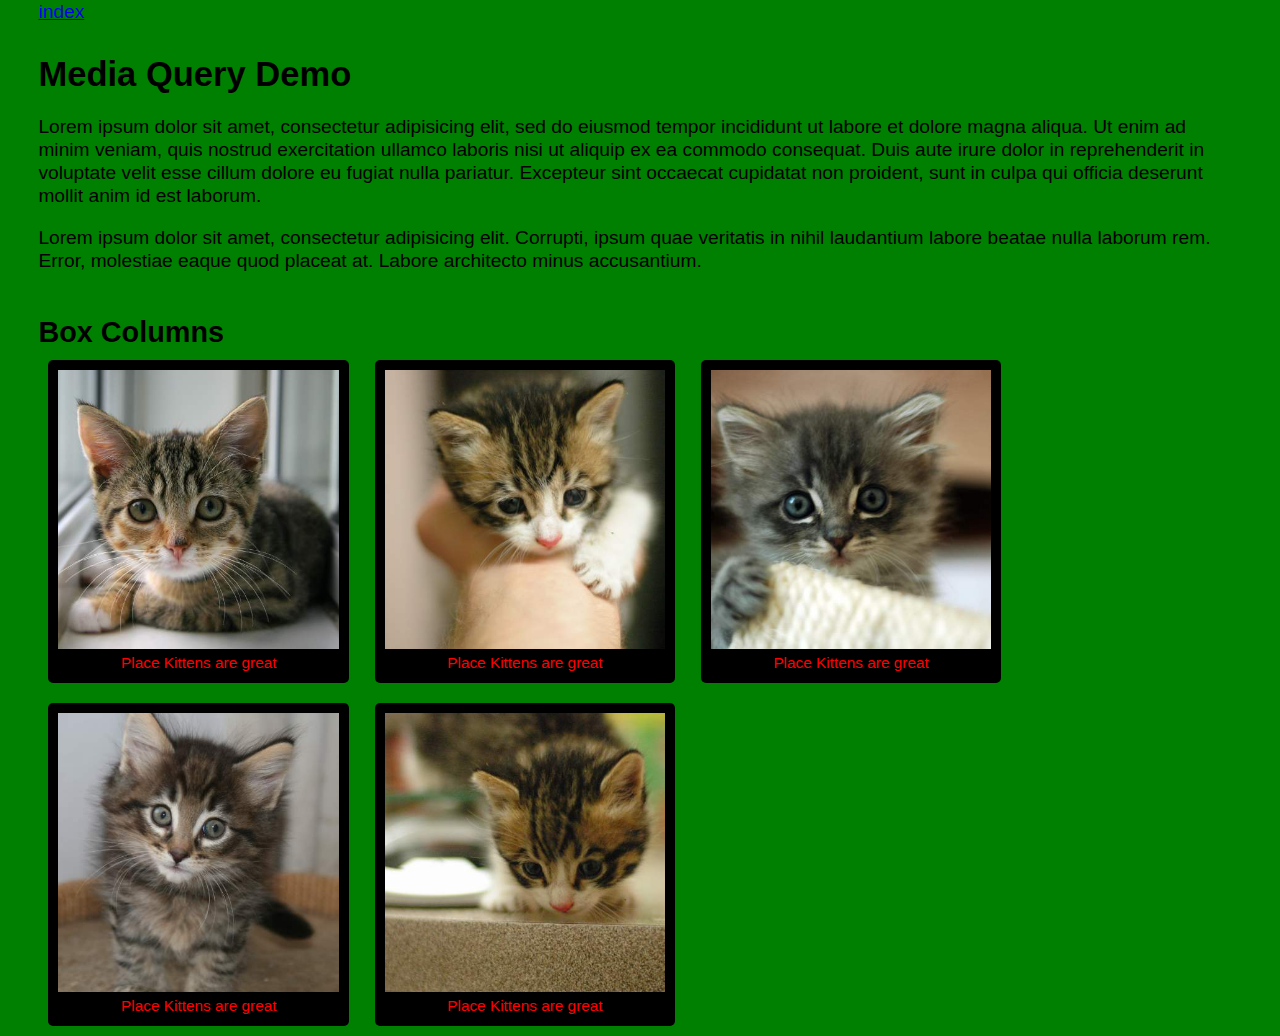
<file: opdracht 1.html>
<!DOCTYPE html>
<html lang="nl">
<head>
    <meta charset="UTF-8">
    <meta name="viewport" content="width=device-width, initial-scale=1">
    <link rel="stylesheet" href="styles/opdracht%201.css">
    <title>opdracht 1</title>
</head>
<body>
<nav><a href="index.html">index</a></nav>
<h1>Media Query Demo</h1>
<p>Lorem ipsum dolor sit amet, consectetur adipisicing elit, sed do eiusmod tempor incididunt ut labore
    et dolore magna aliqua. Ut enim ad minim veniam, quis nostrud exercitation ullamco laboris nisi ut aliquip
    ex ea commodo consequat. Duis aute irure dolor in reprehenderit in voluptate velit esse cillum dolore
    eu fugiat nulla pariatur. Excepteur sint occaecat cupidatat non proident, sunt in culpa qui officia deserunt
    mollit anim id est laborum.</p>
<p>Lorem ipsum dolor sit amet, consectetur adipisicing elit. Corrupti, ipsum quae veritatis in nihil
    laudantium labore beatae nulla laborum rem. Error, molestiae eaque quod placeat at.
    Labore architecto minus accusantium.</p>
<h2>Box Columns</h2>
<figure>
    <img src="images/cat.jpg" alt="Placeholder kitteh">
    <figcaption>Place Kittens are great</figcaption>
</figure>
<figure>
    <img src="images/cat1.jpg" alt="Placeholder kitteh">
    <figcaption>Place Kittens are great</figcaption>
</figure>
<figure>
    <img src="images/cat2.jpg" alt="Placeholder kitteh">
    <figcaption>Place Kittens are great</figcaption>
</figure>
<figure>
    <img src="images/cat3.jpg" alt="Placeholder kitteh">
    <figcaption>Place Kittens are great</figcaption>
</figure>
<figure>
    <img src="images/cat4.jpg" alt="Placeholder kitteh">
    <figcaption>Place Kittens are great</figcaption>
</figure>

</body>
</html>
</file>
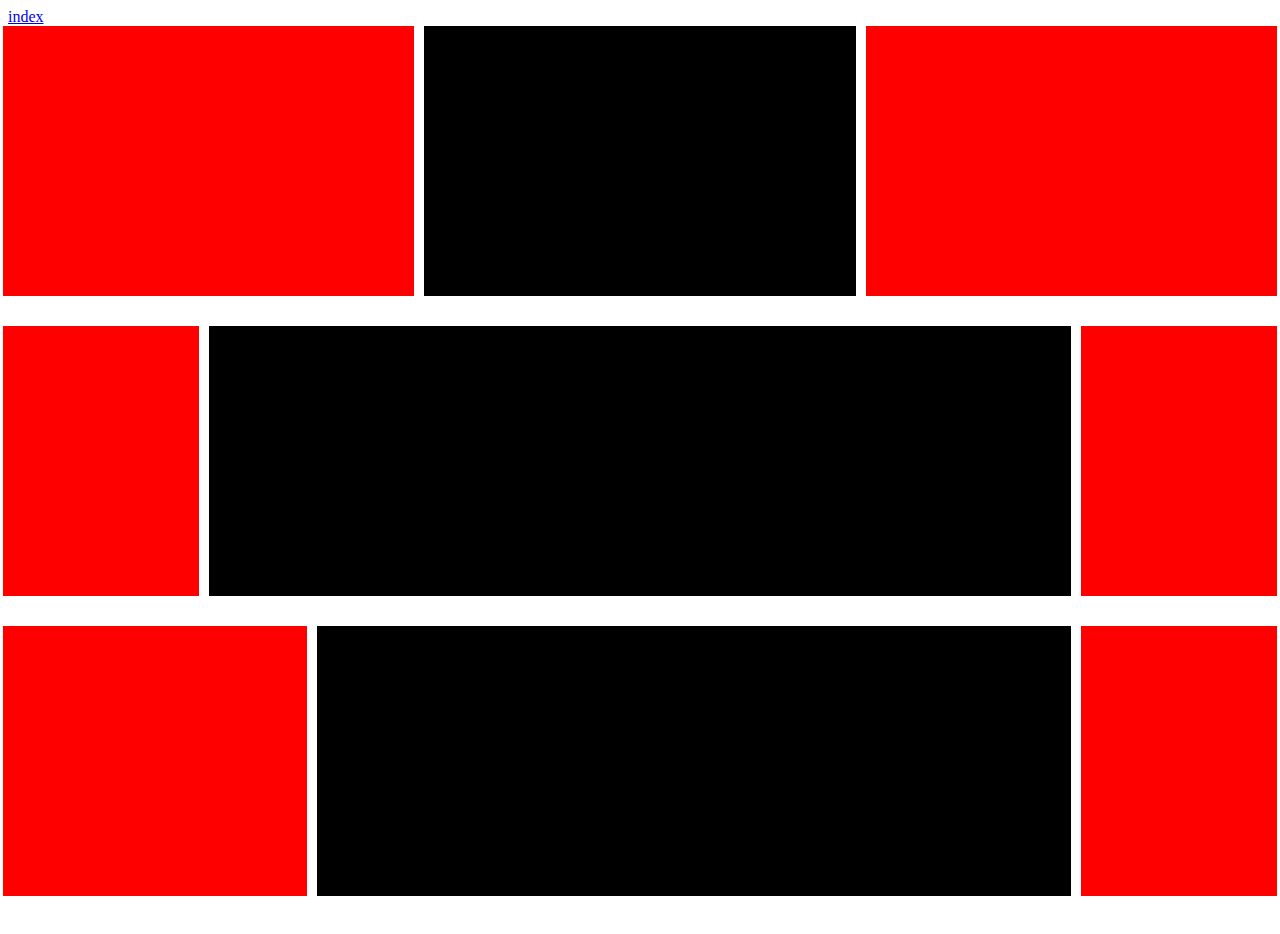
<file: opdracht 2.html>
<!DOCTYPE html>
<html lang="nl">
<head>
    <meta charset="UTF-8">
    <meta name="viewport" content="width=device-width, initial-scale=1">
    <link rel="stylesheet" href="styles/opdracht%202.css">
    <link rel="stylesheet" href="styles/grid.css">
    <title>opdracht 2</title>
</head>
<body>
<nav><a href="index.html">index</a></nav>
<div class="row">
    <div class="light col-4"></div>
    <div class="dark col-4"></div>
    <div class="light col-4"></div>
</div>
<div class="row">
    <div class="light col-2"></div>
    <div class="dark col-8"></div>
    <div class="light col-2"></div>
</div>
<div class="row">
    <div class="light col-3"></div>
    <div class="dark col-7"></div>
    <div class="light col-2"></div>
</div>

</body>
</html>
</file>
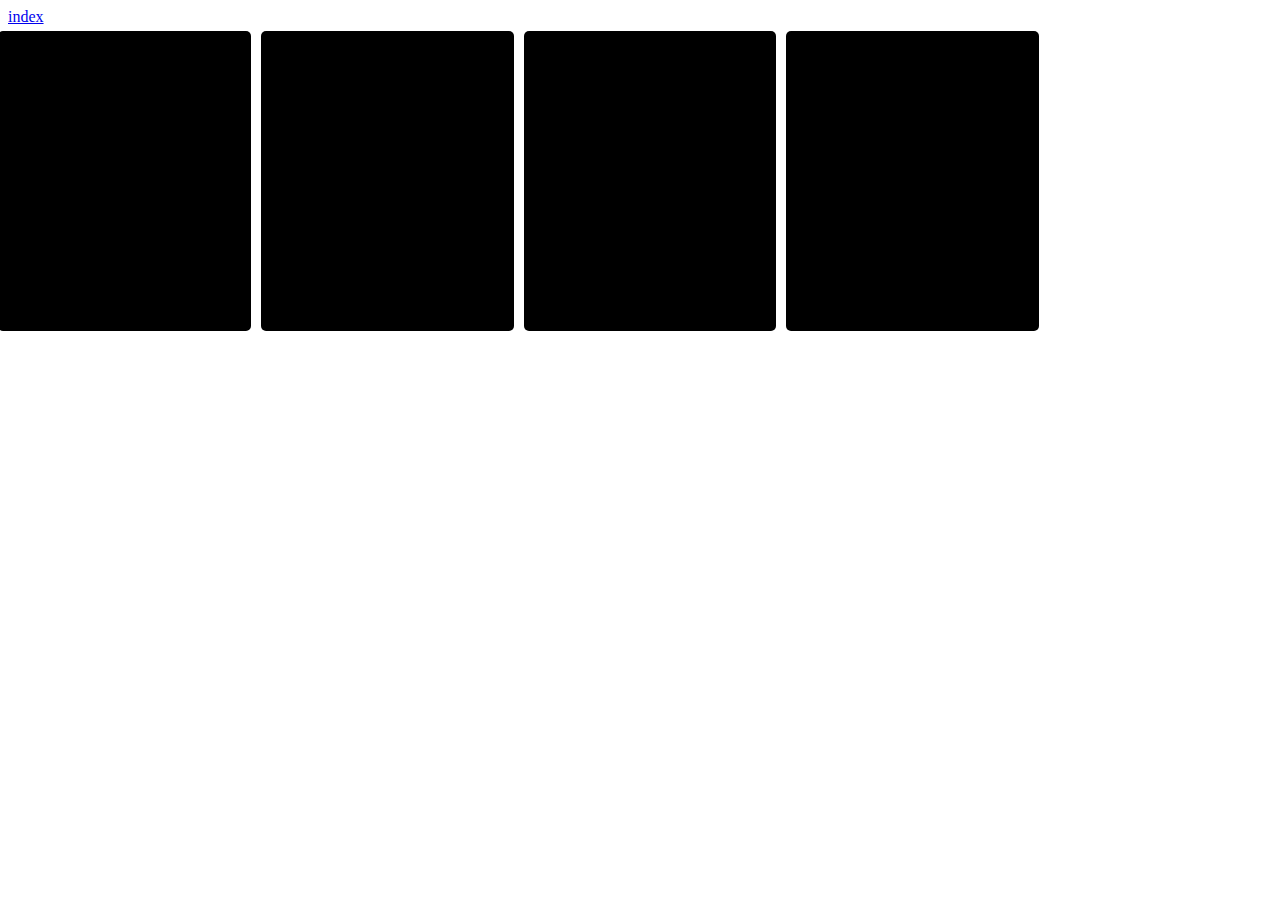
<file: opdracht 3.html>
<!DOCTYPE html>
<html lang="nl">
<head>
    <meta charset="UTF-8">
    <meta name="viewport" content="width=device-width, initial-scale=1">
    <link rel="stylesheet" href="styles/opdracht%203.css">
    <link rel="stylesheet" href="styles/grid.css">
    <title>opdracht 3</title>
</head>
<body>
<nav><a href="index.html">index</a></nav>
<div class="row">
    <figure>
        <div class="light col-3"></div>
    </figure>
    <figure>
        <div class="dark col-3"></div>
    </figure>
    <figure>
        <div class="light col-3"></div>
    </figure>
    <figure>
        <div class="dark col-3"></div>
    </figure>
</div>

</body>
</html>
</file>
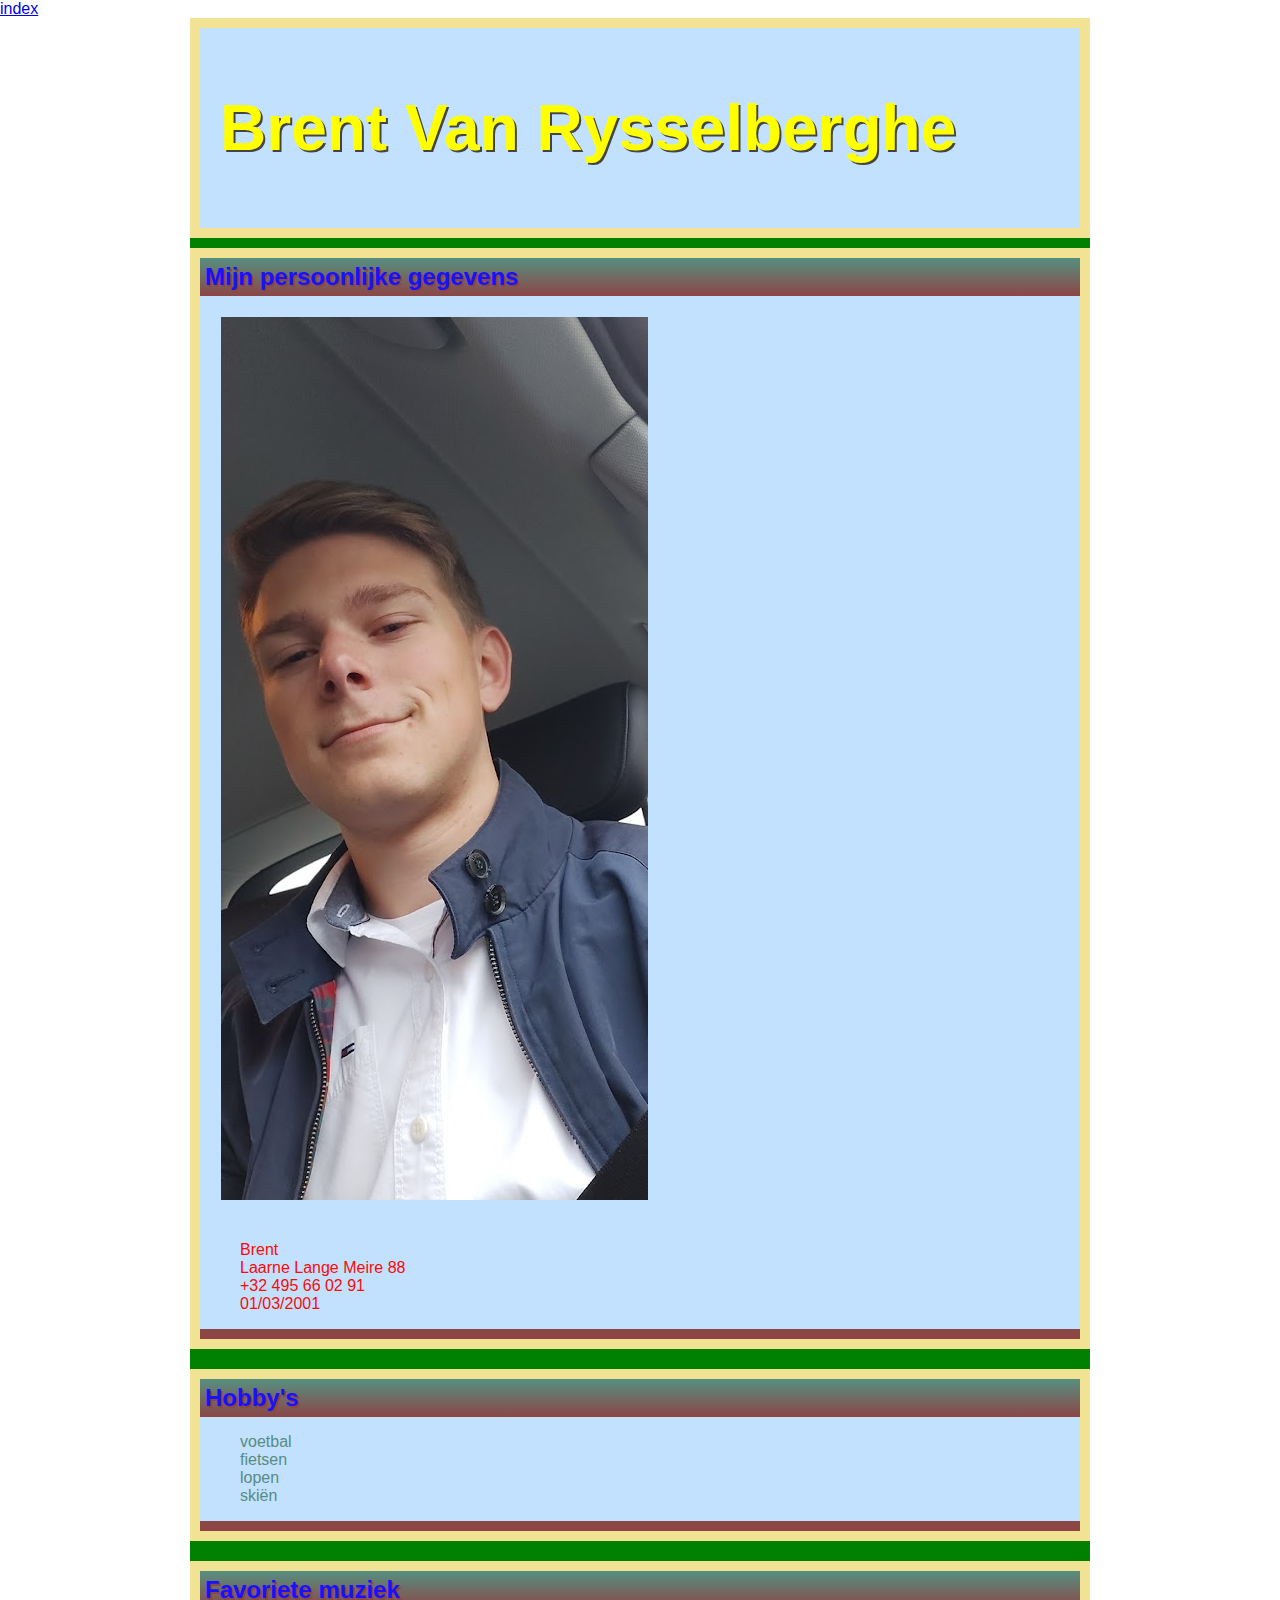
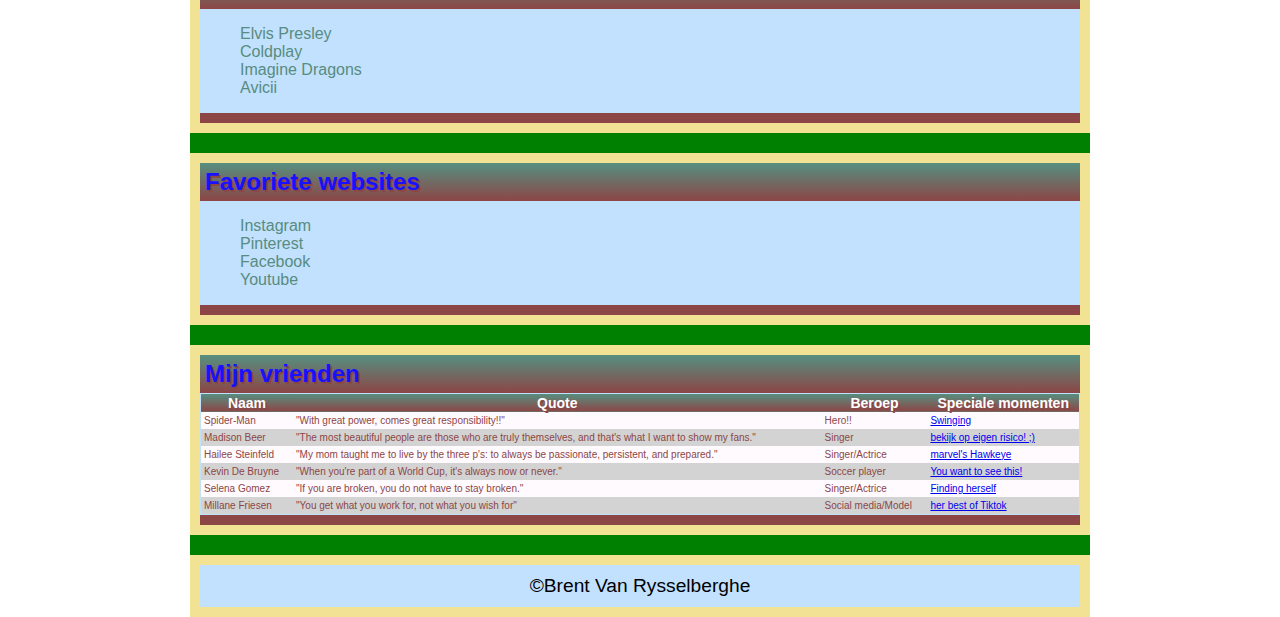
<file: opdracht homepage.html>
<!DOCTYPE html>
<html lang="nl">
<head>
    <meta charset="UTF-8">
    <meta name="viewport" content="width=device-width, initial-scale=1">
    <link rel="stylesheet" href="styles/opdracht%20homepage.css">
    <title>opdracht homepage</title>
</head>
<body>
<nav><a href="index.html">index</a></nav>
<section>
    <header>
        <h1>Brent Van Rysselberghe</h1>
    </header>
    <article>
        <header><h2>Mijn persoonlijke gegevens</h2></header>
        <figure>
            <img src="images/opdracht%20persoonlijke%20homepage.png" alt="Me"/>
        </figure>
        <ul>
            <li>Brent</li>
            <li>Laarne Lange Meire 88</li>
            <li>+32 495 66 02 91</li>
            <li>01/03/2001</li>
        </ul>
        <footer><hr/></footer>
    </article>
    <article>
        <header><h2>Hobby's</h2></header>
        <ul>
            <li><a href="https://www.kvvlaarnekalken.be/" target="_blank">voetbal</a></li>
            <li><a href="https://www.youtube.com/watch?v=9vMk3s72bL4" target="_blank">fietsen</a></li>
            <li><a href="https://www.youtube.com/watch?v=bcWx0lAH_QM" target="_blank">lopen</a></li>
            <li><a href="https://www.youtube.com/watch?v=fbqHK8i-HdA&t=99s" target="_blank">skiën</a></li>
        </ul>
        <footer><hr/></footer>
    </article>
    <article>
        <header><h2>Favoriete muziek</h2></header>
        <ul>
            <li><a href="https://www.youtube.com/watch?v=qE1wmywZ-1E" target="_blank">Elvis Presley</a></li>
            <li><a href="https://www.youtube.com/watch?v=HswZbrRV2vE" target="_blank">Coldplay</a></li>
            <li><a href="https://www.youtube.com/watch?v=mo0U7B0Y-sM" target="_blank">Imagine Dragons</a></li>
            <li><a href="https://www.youtube.com/watch?v=VrpT5N0rmqM" target="_blank">Avicii</a></li>
        </ul>
        <footer><hr/></footer>
    </article>
    <article>
        <header><h2>Favoriete websites</h2></header>
        <ul>
            <li><a href="http://www.instagram.be" target="_blank">Instagram</a></li>
            <li><a href="http://www.pinterest.com" target="_blank">Pinterest</a></li>
            <li><a href="http://www.facebook.com" target="_blank">Facebook</a></li>
            <li><a href="http://www.youtube.com" target="_blank">Youtube</a></li>
        </ul>
        <footer><hr/></footer>
    </article>
    <article>
        <header><h2>Mijn vrienden</h2></header>
        <table>
            <thead>
            <tr>
                <th>Naam</th>
                <th>Quote</th>
                <th>Beroep</th>
                <th>Speciale momenten</th>

            </tr>
            </thead>
            <tbody>
            <tr>
                <td>Spider-Man</td>
                <td>"With great power, comes great responsibility!!"</td>
                <td>Hero!!</td>
                <td><a href="https://www.youtube.com/watch?v=V0dtdik05r4">Swinging</a></td>
            </tr>
            <tr>
                <td>Madison Beer</td>
                <td>"The most beautiful people are those who are truly themselves, and that's what I want to show my fans."</td>
                <td>Singer</td>
                <td><a href="https://www.youtube.com/watch?v=_zWQW0q8ei0">bekijk op eigen risico! ;)</a></td>
            </tr>
            <tr>
                <td>Hailee Steinfeld</td>
                <td>"My mom taught me to live by the three p's: to always be passionate, persistent, and prepared."</td>
                <td>Singer/Actrice</td>
                <td><a href="https://www.youtube.com/watch?v=eeoEv03xWlE">marvel's Hawkeye</a></td>
            </tr>
            <tr>
                <td>Kevin De Bruyne</td>
                <td>"When you're part of a World Cup, it's always now or never."</td>
                <td>Soccer player</td>
                <td><a href="https://www.youtube.com/watch?v=PWXTj9HQ6ok">You want to see this!</a></td>
            </tr>
            <tr>
                <td>Selena Gomez</td>
                <td>"If you are broken, you do not have to stay broken."</td>
                <td>Singer/Actrice</td>
                <td><a href="https://www.youtube.com/watch?v=of32sI9jw5Q">Finding herself</a></td>
            </tr>
            <tr>
                <td>Millane Friesen</td>
                <td>"You get what you work for, not what you wish for"</td>
                <td>Social media/Model</td>
                <td><a href="https://www.youtube.com/watch?v=qNFAvUWlq1s">her best of Tiktok</a></td>
            </tr>
            </tbody>
        </table>
        <footer><hr/></footer>
    </article>
    <footer>&copy;Brent Van Rysselberghe</footer>
</section>

</body>
</html>
</file>
<file: styles/grid.css>
/*!
 * Bootstrap Grid v4.1.0 (https://getbootstrap.com/)
 * Copyright 2011-2018 The Bootstrap Authors
 * Copyright 2011-2018 Twitter, Inc.
 * Licensed under MIT (https://github.com/twbs/bootstrap/blob/master/LICENSE)
 */
@-ms-viewport {
    width: device-width;
}

html {
    box-sizing: border-box;
    -ms-overflow-style: scrollbar;
}

*,
*::before,
*::after {
    box-sizing: inherit;
}

.container {
    width: 100%;
    padding-right: 15px;
    padding-left: 15px;
    margin-right: auto;
    margin-left: auto;
}

@media (min-width: 576px) {
    .container {
        max-width: 540px;
    }
}

@media (min-width: 768px) {
    .container {
        max-width: 720px;
    }
}

@media (min-width: 992px) {
    .container {
        max-width: 960px;
    }
}

@media (min-width: 1200px) {
    .container {
        max-width: 1140px;
    }
}

.container-fluid {
    width: 100%;
    padding-right: 15px;
    padding-left: 15px;
    margin-right: auto;
    margin-left: auto;
}

.row {
    display: -ms-flexbox;
    display: flex;
    -ms-flex-wrap: wrap;
    flex-wrap: wrap;
    margin-right: -15px;
    margin-left: -15px;
}

.no-gutters {
    margin-right: 0;
    margin-left: 0;
}

.no-gutters > .col,
.no-gutters > [class*="col-"] {
    padding-right: 0;
    padding-left: 0;
}

.col-1, .col-2, .col-3, .col-4, .col-5, .col-6, .col-7, .col-8, .col-9, .col-10, .col-11, .col-12, .col,
.col-auto, .col-sm-1, .col-sm-2, .col-sm-3, .col-sm-4, .col-sm-5, .col-sm-6, .col-sm-7, .col-sm-8, .col-sm-9, .col-sm-10, .col-sm-11, .col-sm-12, .col-sm,
.col-sm-auto, .col-md-1, .col-md-2, .col-md-3, .col-md-4, .col-md-5, .col-md-6, .col-md-7, .col-md-8, .col-md-9, .col-md-10, .col-md-11, .col-md-12, .col-md,
.col-md-auto, .col-lg-1, .col-lg-2, .col-lg-3, .col-lg-4, .col-lg-5, .col-lg-6, .col-lg-7, .col-lg-8, .col-lg-9, .col-lg-10, .col-lg-11, .col-lg-12, .col-lg,
.col-lg-auto, .col-xl-1, .col-xl-2, .col-xl-3, .col-xl-4, .col-xl-5, .col-xl-6, .col-xl-7, .col-xl-8, .col-xl-9, .col-xl-10, .col-xl-11, .col-xl-12, .col-xl,
.col-xl-auto {
    position: relative;
    width: 100%;
    min-height: 1px;
    padding-right: 15px;
    padding-left: 15px;
}

.col {
    -ms-flex-preferred-size: 0;
    flex-basis: 0;
    -ms-flex-positive: 1;
    flex-grow: 1;
    max-width: 100%;
}

.col-auto {
    -ms-flex: 0 0 auto;
    flex: 0 0 auto;
    width: auto;
    max-width: none;
}

.col-1 {
    -ms-flex: 0 0 8.333333%;
    flex: 0 0 8.333333%;
    max-width: 8.333333%;
}

.col-2 {
    -ms-flex: 0 0 16.666667%;
    flex: 0 0 16.666667%;
    max-width: 16.666667%;
}

.col-3 {
    -ms-flex: 0 0 25%;
    flex: 0 0 25%;
    max-width: 25%;
}

.col-4 {
    -ms-flex: 0 0 33.333333%;
    flex: 0 0 33.333333%;
    max-width: 33.333333%;
}

.col-5 {
    -ms-flex: 0 0 41.666667%;
    flex: 0 0 41.666667%;
    max-width: 41.666667%;
}

.col-6 {
    -ms-flex: 0 0 50%;
    flex: 0 0 50%;
    max-width: 50%;
}

.col-7 {
    -ms-flex: 0 0 58.333333%;
    flex: 0 0 58.333333%;
    max-width: 58.333333%;
}

.col-8 {
    -ms-flex: 0 0 66.666667%;
    flex: 0 0 66.666667%;
    max-width: 66.666667%;
}

.col-9 {
    -ms-flex: 0 0 75%;
    flex: 0 0 75%;
    max-width: 75%;
}

.col-10 {
    -ms-flex: 0 0 83.333333%;
    flex: 0 0 83.333333%;
    max-width: 83.333333%;
}

.col-11 {
    -ms-flex: 0 0 91.666667%;
    flex: 0 0 91.666667%;
    max-width: 91.666667%;
}

.col-12 {
    -ms-flex: 0 0 100%;
    flex: 0 0 100%;
    max-width: 100%;
}

.order-first {
    -ms-flex-order: -1;
    order: -1;
}

.order-last {
    -ms-flex-order: 13;
    order: 13;
}

.order-0 {
    -ms-flex-order: 0;
    order: 0;
}

.order-1 {
    -ms-flex-order: 1;
    order: 1;
}

.order-2 {
    -ms-flex-order: 2;
    order: 2;
}

.order-3 {
    -ms-flex-order: 3;
    order: 3;
}

.order-4 {
    -ms-flex-order: 4;
    order: 4;
}

.order-5 {
    -ms-flex-order: 5;
    order: 5;
}

.order-6 {
    -ms-flex-order: 6;
    order: 6;
}

.order-7 {
    -ms-flex-order: 7;
    order: 7;
}

.order-8 {
    -ms-flex-order: 8;
    order: 8;
}

.order-9 {
    -ms-flex-order: 9;
    order: 9;
}

.order-10 {
    -ms-flex-order: 10;
    order: 10;
}

.order-11 {
    -ms-flex-order: 11;
    order: 11;
}

.order-12 {
    -ms-flex-order: 12;
    order: 12;
}

.offset-1 {
    margin-left: 8.333333%;
}

.offset-2 {
    margin-left: 16.666667%;
}

.offset-3 {
    margin-left: 25%;
}

.offset-4 {
    margin-left: 33.333333%;
}

.offset-5 {
    margin-left: 41.666667%;
}

.offset-6 {
    margin-left: 50%;
}

.offset-7 {
    margin-left: 58.333333%;
}

.offset-8 {
    margin-left: 66.666667%;
}

.offset-9 {
    margin-left: 75%;
}

.offset-10 {
    margin-left: 83.333333%;
}

.offset-11 {
    margin-left: 91.666667%;
}

@media (min-width: 576px) {
    .col-sm {
        -ms-flex-preferred-size: 0;
        flex-basis: 0;
        -ms-flex-positive: 1;
        flex-grow: 1;
        max-width: 100%;
    }
    .col-sm-auto {
        -ms-flex: 0 0 auto;
        flex: 0 0 auto;
        width: auto;
        max-width: none;
    }
    .col-sm-1 {
        -ms-flex: 0 0 8.333333%;
        flex: 0 0 8.333333%;
        max-width: 8.333333%;
    }
    .col-sm-2 {
        -ms-flex: 0 0 16.666667%;
        flex: 0 0 16.666667%;
        max-width: 16.666667%;
    }
    .col-sm-3 {
        -ms-flex: 0 0 25%;
        flex: 0 0 25%;
        max-width: 25%;
    }
    .col-sm-4 {
        -ms-flex: 0 0 33.333333%;
        flex: 0 0 33.333333%;
        max-width: 33.333333%;
    }
    .col-sm-5 {
        -ms-flex: 0 0 41.666667%;
        flex: 0 0 41.666667%;
        max-width: 41.666667%;
    }
    .col-sm-6 {
        -ms-flex: 0 0 50%;
        flex: 0 0 50%;
        max-width: 50%;
    }
    .col-sm-7 {
        -ms-flex: 0 0 58.333333%;
        flex: 0 0 58.333333%;
        max-width: 58.333333%;
    }
    .col-sm-8 {
        -ms-flex: 0 0 66.666667%;
        flex: 0 0 66.666667%;
        max-width: 66.666667%;
    }
    .col-sm-9 {
        -ms-flex: 0 0 75%;
        flex: 0 0 75%;
        max-width: 75%;
    }
    .col-sm-10 {
        -ms-flex: 0 0 83.333333%;
        flex: 0 0 83.333333%;
        max-width: 83.333333%;
    }
    .col-sm-11 {
        -ms-flex: 0 0 91.666667%;
        flex: 0 0 91.666667%;
        max-width: 91.666667%;
    }
    .col-sm-12 {
        -ms-flex: 0 0 100%;
        flex: 0 0 100%;
        max-width: 100%;
    }
    .order-sm-first {
        -ms-flex-order: -1;
        order: -1;
    }
    .order-sm-last {
        -ms-flex-order: 13;
        order: 13;
    }
    .order-sm-0 {
        -ms-flex-order: 0;
        order: 0;
    }
    .order-sm-1 {
        -ms-flex-order: 1;
        order: 1;
    }
    .order-sm-2 {
        -ms-flex-order: 2;
        order: 2;
    }
    .order-sm-3 {
        -ms-flex-order: 3;
        order: 3;
    }
    .order-sm-4 {
        -ms-flex-order: 4;
        order: 4;
    }
    .order-sm-5 {
        -ms-flex-order: 5;
        order: 5;
    }
    .order-sm-6 {
        -ms-flex-order: 6;
        order: 6;
    }
    .order-sm-7 {
        -ms-flex-order: 7;
        order: 7;
    }
    .order-sm-8 {
        -ms-flex-order: 8;
        order: 8;
    }
    .order-sm-9 {
        -ms-flex-order: 9;
        order: 9;
    }
    .order-sm-10 {
        -ms-flex-order: 10;
        order: 10;
    }
    .order-sm-11 {
        -ms-flex-order: 11;
        order: 11;
    }
    .order-sm-12 {
        -ms-flex-order: 12;
        order: 12;
    }
    .offset-sm-0 {
        margin-left: 0;
    }
    .offset-sm-1 {
        margin-left: 8.333333%;
    }
    .offset-sm-2 {
        margin-left: 16.666667%;
    }
    .offset-sm-3 {
        margin-left: 25%;
    }
    .offset-sm-4 {
        margin-left: 33.333333%;
    }
    .offset-sm-5 {
        margin-left: 41.666667%;
    }
    .offset-sm-6 {
        margin-left: 50%;
    }
    .offset-sm-7 {
        margin-left: 58.333333%;
    }
    .offset-sm-8 {
        margin-left: 66.666667%;
    }
    .offset-sm-9 {
        margin-left: 75%;
    }
    .offset-sm-10 {
        margin-left: 83.333333%;
    }
    .offset-sm-11 {
        margin-left: 91.666667%;
    }
}

@media (min-width: 768px) {
    .col-md {
        -ms-flex-preferred-size: 0;
        flex-basis: 0;
        -ms-flex-positive: 1;
        flex-grow: 1;
        max-width: 100%;
    }
    .col-md-auto {
        -ms-flex: 0 0 auto;
        flex: 0 0 auto;
        width: auto;
        max-width: none;
    }
    .col-md-1 {
        -ms-flex: 0 0 8.333333%;
        flex: 0 0 8.333333%;
        max-width: 8.333333%;
    }
    .col-md-2 {
        -ms-flex: 0 0 16.666667%;
        flex: 0 0 16.666667%;
        max-width: 16.666667%;
    }
    .col-md-3 {
        -ms-flex: 0 0 25%;
        flex: 0 0 25%;
        max-width: 25%;
    }
    .col-md-4 {
        -ms-flex: 0 0 33.333333%;
        flex: 0 0 33.333333%;
        max-width: 33.333333%;
    }
    .col-md-5 {
        -ms-flex: 0 0 41.666667%;
        flex: 0 0 41.666667%;
        max-width: 41.666667%;
    }
    .col-md-6 {
        -ms-flex: 0 0 50%;
        flex: 0 0 50%;
        max-width: 50%;
    }
    .col-md-7 {
        -ms-flex: 0 0 58.333333%;
        flex: 0 0 58.333333%;
        max-width: 58.333333%;
    }
    .col-md-8 {
        -ms-flex: 0 0 66.666667%;
        flex: 0 0 66.666667%;
        max-width: 66.666667%;
    }
    .col-md-9 {
        -ms-flex: 0 0 75%;
        flex: 0 0 75%;
        max-width: 75%;
    }
    .col-md-10 {
        -ms-flex: 0 0 83.333333%;
        flex: 0 0 83.333333%;
        max-width: 83.333333%;
    }
    .col-md-11 {
        -ms-flex: 0 0 91.666667%;
        flex: 0 0 91.666667%;
        max-width: 91.666667%;
    }
    .col-md-12 {
        -ms-flex: 0 0 100%;
        flex: 0 0 100%;
        max-width: 100%;
    }
    .order-md-first {
        -ms-flex-order: -1;
        order: -1;
    }
    .order-md-last {
        -ms-flex-order: 13;
        order: 13;
    }
    .order-md-0 {
        -ms-flex-order: 0;
        order: 0;
    }
    .order-md-1 {
        -ms-flex-order: 1;
        order: 1;
    }
    .order-md-2 {
        -ms-flex-order: 2;
        order: 2;
    }
    .order-md-3 {
        -ms-flex-order: 3;
        order: 3;
    }
    .order-md-4 {
        -ms-flex-order: 4;
        order: 4;
    }
    .order-md-5 {
        -ms-flex-order: 5;
        order: 5;
    }
    .order-md-6 {
        -ms-flex-order: 6;
        order: 6;
    }
    .order-md-7 {
        -ms-flex-order: 7;
        order: 7;
    }
    .order-md-8 {
        -ms-flex-order: 8;
        order: 8;
    }
    .order-md-9 {
        -ms-flex-order: 9;
        order: 9;
    }
    .order-md-10 {
        -ms-flex-order: 10;
        order: 10;
    }
    .order-md-11 {
        -ms-flex-order: 11;
        order: 11;
    }
    .order-md-12 {
        -ms-flex-order: 12;
        order: 12;
    }
    .offset-md-0 {
        margin-left: 0;
    }
    .offset-md-1 {
        margin-left: 8.333333%;
    }
    .offset-md-2 {
        margin-left: 16.666667%;
    }
    .offset-md-3 {
        margin-left: 25%;
    }
    .offset-md-4 {
        margin-left: 33.333333%;
    }
    .offset-md-5 {
        margin-left: 41.666667%;
    }
    .offset-md-6 {
        margin-left: 50%;
    }
    .offset-md-7 {
        margin-left: 58.333333%;
    }
    .offset-md-8 {
        margin-left: 66.666667%;
    }
    .offset-md-9 {
        margin-left: 75%;
    }
    .offset-md-10 {
        margin-left: 83.333333%;
    }
    .offset-md-11 {
        margin-left: 91.666667%;
    }
}

@media (min-width: 992px) {
    .col-lg {
        -ms-flex-preferred-size: 0;
        flex-basis: 0;
        -ms-flex-positive: 1;
        flex-grow: 1;
        max-width: 100%;
    }
    .col-lg-auto {
        -ms-flex: 0 0 auto;
        flex: 0 0 auto;
        width: auto;
        max-width: none;
    }
    .col-lg-1 {
        -ms-flex: 0 0 8.333333%;
        flex: 0 0 8.333333%;
        max-width: 8.333333%;
    }
    .col-lg-2 {
        -ms-flex: 0 0 16.666667%;
        flex: 0 0 16.666667%;
        max-width: 16.666667%;
    }
    .col-lg-3 {
        -ms-flex: 0 0 25%;
        flex: 0 0 25%;
        max-width: 25%;
    }
    .col-lg-4 {
        -ms-flex: 0 0 33.333333%;
        flex: 0 0 33.333333%;
        max-width: 33.333333%;
    }
    .col-lg-5 {
        -ms-flex: 0 0 41.666667%;
        flex: 0 0 41.666667%;
        max-width: 41.666667%;
    }
    .col-lg-6 {
        -ms-flex: 0 0 50%;
        flex: 0 0 50%;
        max-width: 50%;
    }
    .col-lg-7 {
        -ms-flex: 0 0 58.333333%;
        flex: 0 0 58.333333%;
        max-width: 58.333333%;
    }
    .col-lg-8 {
        -ms-flex: 0 0 66.666667%;
        flex: 0 0 66.666667%;
        max-width: 66.666667%;
    }
    .col-lg-9 {
        -ms-flex: 0 0 75%;
        flex: 0 0 75%;
        max-width: 75%;
    }
    .col-lg-10 {
        -ms-flex: 0 0 83.333333%;
        flex: 0 0 83.333333%;
        max-width: 83.333333%;
    }
    .col-lg-11 {
        -ms-flex: 0 0 91.666667%;
        flex: 0 0 91.666667%;
        max-width: 91.666667%;
    }
    .col-lg-12 {
        -ms-flex: 0 0 100%;
        flex: 0 0 100%;
        max-width: 100%;
    }
    .order-lg-first {
        -ms-flex-order: -1;
        order: -1;
    }
    .order-lg-last {
        -ms-flex-order: 13;
        order: 13;
    }
    .order-lg-0 {
        -ms-flex-order: 0;
        order: 0;
    }
    .order-lg-1 {
        -ms-flex-order: 1;
        order: 1;
    }
    .order-lg-2 {
        -ms-flex-order: 2;
        order: 2;
    }
    .order-lg-3 {
        -ms-flex-order: 3;
        order: 3;
    }
    .order-lg-4 {
        -ms-flex-order: 4;
        order: 4;
    }
    .order-lg-5 {
        -ms-flex-order: 5;
        order: 5;
    }
    .order-lg-6 {
        -ms-flex-order: 6;
        order: 6;
    }
    .order-lg-7 {
        -ms-flex-order: 7;
        order: 7;
    }
    .order-lg-8 {
        -ms-flex-order: 8;
        order: 8;
    }
    .order-lg-9 {
        -ms-flex-order: 9;
        order: 9;
    }
    .order-lg-10 {
        -ms-flex-order: 10;
        order: 10;
    }
    .order-lg-11 {
        -ms-flex-order: 11;
        order: 11;
    }
    .order-lg-12 {
        -ms-flex-order: 12;
        order: 12;
    }
    .offset-lg-0 {
        margin-left: 0;
    }
    .offset-lg-1 {
        margin-left: 8.333333%;
    }
    .offset-lg-2 {
        margin-left: 16.666667%;
    }
    .offset-lg-3 {
        margin-left: 25%;
    }
    .offset-lg-4 {
        margin-left: 33.333333%;
    }
    .offset-lg-5 {
        margin-left: 41.666667%;
    }
    .offset-lg-6 {
        margin-left: 50%;
    }
    .offset-lg-7 {
        margin-left: 58.333333%;
    }
    .offset-lg-8 {
        margin-left: 66.666667%;
    }
    .offset-lg-9 {
        margin-left: 75%;
    }
    .offset-lg-10 {
        margin-left: 83.333333%;
    }
    .offset-lg-11 {
        margin-left: 91.666667%;
    }
}

@media (min-width: 1200px) {
    .col-xl {
        -ms-flex-preferred-size: 0;
        flex-basis: 0;
        -ms-flex-positive: 1;
        flex-grow: 1;
        max-width: 100%;
    }
    .col-xl-auto {
        -ms-flex: 0 0 auto;
        flex: 0 0 auto;
        width: auto;
        max-width: none;
    }
    .col-xl-1 {
        -ms-flex: 0 0 8.333333%;
        flex: 0 0 8.333333%;
        max-width: 8.333333%;
    }
    .col-xl-2 {
        -ms-flex: 0 0 16.666667%;
        flex: 0 0 16.666667%;
        max-width: 16.666667%;
    }
    .col-xl-3 {
        -ms-flex: 0 0 25%;
        flex: 0 0 25%;
        max-width: 25%;
    }
    .col-xl-4 {
        -ms-flex: 0 0 33.333333%;
        flex: 0 0 33.333333%;
        max-width: 33.333333%;
    }
    .col-xl-5 {
        -ms-flex: 0 0 41.666667%;
        flex: 0 0 41.666667%;
        max-width: 41.666667%;
    }
    .col-xl-6 {
        -ms-flex: 0 0 50%;
        flex: 0 0 50%;
        max-width: 50%;
    }
    .col-xl-7 {
        -ms-flex: 0 0 58.333333%;
        flex: 0 0 58.333333%;
        max-width: 58.333333%;
    }
    .col-xl-8 {
        -ms-flex: 0 0 66.666667%;
        flex: 0 0 66.666667%;
        max-width: 66.666667%;
    }
    .col-xl-9 {
        -ms-flex: 0 0 75%;
        flex: 0 0 75%;
        max-width: 75%;
    }
    .col-xl-10 {
        -ms-flex: 0 0 83.333333%;
        flex: 0 0 83.333333%;
        max-width: 83.333333%;
    }
    .col-xl-11 {
        -ms-flex: 0 0 91.666667%;
        flex: 0 0 91.666667%;
        max-width: 91.666667%;
    }
    .col-xl-12 {
        -ms-flex: 0 0 100%;
        flex: 0 0 100%;
        max-width: 100%;
    }
    .order-xl-first {
        -ms-flex-order: -1;
        order: -1;
    }
    .order-xl-last {
        -ms-flex-order: 13;
        order: 13;
    }
    .order-xl-0 {
        -ms-flex-order: 0;
        order: 0;
    }
    .order-xl-1 {
        -ms-flex-order: 1;
        order: 1;
    }
    .order-xl-2 {
        -ms-flex-order: 2;
        order: 2;
    }
    .order-xl-3 {
        -ms-flex-order: 3;
        order: 3;
    }
    .order-xl-4 {
        -ms-flex-order: 4;
        order: 4;
    }
    .order-xl-5 {
        -ms-flex-order: 5;
        order: 5;
    }
    .order-xl-6 {
        -ms-flex-order: 6;
        order: 6;
    }
    .order-xl-7 {
        -ms-flex-order: 7;
        order: 7;
    }
    .order-xl-8 {
        -ms-flex-order: 8;
        order: 8;
    }
    .order-xl-9 {
        -ms-flex-order: 9;
        order: 9;
    }
    .order-xl-10 {
        -ms-flex-order: 10;
        order: 10;
    }
    .order-xl-11 {
        -ms-flex-order: 11;
        order: 11;
    }
    .order-xl-12 {
        -ms-flex-order: 12;
        order: 12;
    }
    .offset-xl-0 {
        margin-left: 0;
    }
    .offset-xl-1 {
        margin-left: 8.333333%;
    }
    .offset-xl-2 {
        margin-left: 16.666667%;
    }
    .offset-xl-3 {
        margin-left: 25%;
    }
    .offset-xl-4 {
        margin-left: 33.333333%;
    }
    .offset-xl-5 {
        margin-left: 41.666667%;
    }
    .offset-xl-6 {
        margin-left: 50%;
    }
    .offset-xl-7 {
        margin-left: 58.333333%;
    }
    .offset-xl-8 {
        margin-left: 66.666667%;
    }
    .offset-xl-9 {
        margin-left: 75%;
    }
    .offset-xl-10 {
        margin-left: 83.333333%;
    }
    .offset-xl-11 {
        margin-left: 91.666667%;
    }
}

.d-none {
    display: none !important;
}

.d-inline {
    display: inline !important;
}

.d-inline-block {
    display: inline-block !important;
}

.d-block {
    display: block !important;
}

.d-table {
    display: table !important;
}

.d-table-row {
    display: table-row !important;
}

.d-table-cell {
    display: table-cell !important;
}

.d-flex {
    display: -ms-flexbox !important;
    display: flex !important;
}

.d-inline-flex {
    display: -ms-inline-flexbox !important;
    display: inline-flex !important;
}

@media (min-width: 576px) {
    .d-sm-none {
        display: none !important;
    }
    .d-sm-inline {
        display: inline !important;
    }
    .d-sm-inline-block {
        display: inline-block !important;
    }
    .d-sm-block {
        display: block !important;
    }
    .d-sm-table {
        display: table !important;
    }
    .d-sm-table-row {
        display: table-row !important;
    }
    .d-sm-table-cell {
        display: table-cell !important;
    }
    .d-sm-flex {
        display: -ms-flexbox !important;
        display: flex !important;
    }
    .d-sm-inline-flex {
        display: -ms-inline-flexbox !important;
        display: inline-flex !important;
    }
}

@media (min-width: 768px) {
    .d-md-none {
        display: none !important;
    }
    .d-md-inline {
        display: inline !important;
    }
    .d-md-inline-block {
        display: inline-block !important;
    }
    .d-md-block {
        display: block !important;
    }
    .d-md-table {
        display: table !important;
    }
    .d-md-table-row {
        display: table-row !important;
    }
    .d-md-table-cell {
        display: table-cell !important;
    }
    .d-md-flex {
        display: -ms-flexbox !important;
        display: flex !important;
    }
    .d-md-inline-flex {
        display: -ms-inline-flexbox !important;
        display: inline-flex !important;
    }
}

@media (min-width: 992px) {
    .d-lg-none {
        display: none !important;
    }
    .d-lg-inline {
        display: inline !important;
    }
    .d-lg-inline-block {
        display: inline-block !important;
    }
    .d-lg-block {
        display: block !important;
    }
    .d-lg-table {
        display: table !important;
    }
    .d-lg-table-row {
        display: table-row !important;
    }
    .d-lg-table-cell {
        display: table-cell !important;
    }
    .d-lg-flex {
        display: -ms-flexbox !important;
        display: flex !important;
    }
    .d-lg-inline-flex {
        display: -ms-inline-flexbox !important;
        display: inline-flex !important;
    }
}

@media (min-width: 1200px) {
    .d-xl-none {
        display: none !important;
    }
    .d-xl-inline {
        display: inline !important;
    }
    .d-xl-inline-block {
        display: inline-block !important;
    }
    .d-xl-block {
        display: block !important;
    }
    .d-xl-table {
        display: table !important;
    }
    .d-xl-table-row {
        display: table-row !important;
    }
    .d-xl-table-cell {
        display: table-cell !important;
    }
    .d-xl-flex {
        display: -ms-flexbox !important;
        display: flex !important;
    }
    .d-xl-inline-flex {
        display: -ms-inline-flexbox !important;
        display: inline-flex !important;
    }
}

@media print {
    .d-print-none {
        display: none !important;
    }
    .d-print-inline {
        display: inline !important;
    }
    .d-print-inline-block {
        display: inline-block !important;
    }
    .d-print-block {
        display: block !important;
    }
    .d-print-table {
        display: table !important;
    }
    .d-print-table-row {
        display: table-row !important;
    }
    .d-print-table-cell {
        display: table-cell !important;
    }
    .d-print-flex {
        display: -ms-flexbox !important;
        display: flex !important;
    }
    .d-print-inline-flex {
        display: -ms-inline-flexbox !important;
        display: inline-flex !important;
    }
}

.flex-row {
    -ms-flex-direction: row !important;
    flex-direction: row !important;
}

.flex-column {
    -ms-flex-direction: column !important;
    flex-direction: column !important;
}

.flex-row-reverse {
    -ms-flex-direction: row-reverse !important;
    flex-direction: row-reverse !important;
}

.flex-column-reverse {
    -ms-flex-direction: column-reverse !important;
    flex-direction: column-reverse !important;
}

.flex-wrap {
    -ms-flex-wrap: wrap !important;
    flex-wrap: wrap !important;
}

.flex-nowrap {
    -ms-flex-wrap: nowrap !important;
    flex-wrap: nowrap !important;
}

.flex-wrap-reverse {
    -ms-flex-wrap: wrap-reverse !important;
    flex-wrap: wrap-reverse !important;
}

.flex-fill {
    -ms-flex: 1 1 auto !important;
    flex: 1 1 auto !important;
}

.flex-grow-0 {
    -ms-flex-positive: 0 !important;
    flex-grow: 0 !important;
}

.flex-grow-1 {
    -ms-flex-positive: 1 !important;
    flex-grow: 1 !important;
}

.flex-shrink-0 {
    -ms-flex-negative: 0 !important;
    flex-shrink: 0 !important;
}

.flex-shrink-1 {
    -ms-flex-negative: 1 !important;
    flex-shrink: 1 !important;
}

.justify-content-start {
    -ms-flex-pack: start !important;
    justify-content: flex-start !important;
}

.justify-content-end {
    -ms-flex-pack: end !important;
    justify-content: flex-end !important;
}

.justify-content-center {
    -ms-flex-pack: center !important;
    justify-content: center !important;
}

.justify-content-between {
    -ms-flex-pack: justify !important;
    justify-content: space-between !important;
}

.justify-content-around {
    -ms-flex-pack: distribute !important;
    justify-content: space-around !important;
}

.align-items-start {
    -ms-flex-align: start !important;
    align-items: flex-start !important;
}

.align-items-end {
    -ms-flex-align: end !important;
    align-items: flex-end !important;
}

.align-items-center {
    -ms-flex-align: center !important;
    align-items: center !important;
}

.align-items-baseline {
    -ms-flex-align: baseline !important;
    align-items: baseline !important;
}

.align-items-stretch {
    -ms-flex-align: stretch !important;
    align-items: stretch !important;
}

.align-content-start {
    -ms-flex-line-pack: start !important;
    align-content: flex-start !important;
}

.align-content-end {
    -ms-flex-line-pack: end !important;
    align-content: flex-end !important;
}

.align-content-center {
    -ms-flex-line-pack: center !important;
    align-content: center !important;
}

.align-content-between {
    -ms-flex-line-pack: justify !important;
    align-content: space-between !important;
}

.align-content-around {
    -ms-flex-line-pack: distribute !important;
    align-content: space-around !important;
}

.align-content-stretch {
    -ms-flex-line-pack: stretch !important;
    align-content: stretch !important;
}

.align-self-auto {
    -ms-flex-item-align: auto !important;
    align-self: auto !important;
}

.align-self-start {
    -ms-flex-item-align: start !important;
    align-self: flex-start !important;
}

.align-self-end {
    -ms-flex-item-align: end !important;
    align-self: flex-end !important;
}

.align-self-center {
    -ms-flex-item-align: center !important;
    align-self: center !important;
}

.align-self-baseline {
    -ms-flex-item-align: baseline !important;
    align-self: baseline !important;
}

.align-self-stretch {
    -ms-flex-item-align: stretch !important;
    align-self: stretch !important;
}

@media (min-width: 576px) {
    .flex-sm-row {
        -ms-flex-direction: row !important;
        flex-direction: row !important;
    }
    .flex-sm-column {
        -ms-flex-direction: column !important;
        flex-direction: column !important;
    }
    .flex-sm-row-reverse {
        -ms-flex-direction: row-reverse !important;
        flex-direction: row-reverse !important;
    }
    .flex-sm-column-reverse {
        -ms-flex-direction: column-reverse !important;
        flex-direction: column-reverse !important;
    }
    .flex-sm-wrap {
        -ms-flex-wrap: wrap !important;
        flex-wrap: wrap !important;
    }
    .flex-sm-nowrap {
        -ms-flex-wrap: nowrap !important;
        flex-wrap: nowrap !important;
    }
    .flex-sm-wrap-reverse {
        -ms-flex-wrap: wrap-reverse !important;
        flex-wrap: wrap-reverse !important;
    }
    .flex-sm-fill {
        -ms-flex: 1 1 auto !important;
        flex: 1 1 auto !important;
    }
    .flex-sm-grow-0 {
        -ms-flex-positive: 0 !important;
        flex-grow: 0 !important;
    }
    .flex-sm-grow-1 {
        -ms-flex-positive: 1 !important;
        flex-grow: 1 !important;
    }
    .flex-sm-shrink-0 {
        -ms-flex-negative: 0 !important;
        flex-shrink: 0 !important;
    }
    .flex-sm-shrink-1 {
        -ms-flex-negative: 1 !important;
        flex-shrink: 1 !important;
    }
    .justify-content-sm-start {
        -ms-flex-pack: start !important;
        justify-content: flex-start !important;
    }
    .justify-content-sm-end {
        -ms-flex-pack: end !important;
        justify-content: flex-end !important;
    }
    .justify-content-sm-center {
        -ms-flex-pack: center !important;
        justify-content: center !important;
    }
    .justify-content-sm-between {
        -ms-flex-pack: justify !important;
        justify-content: space-between !important;
    }
    .justify-content-sm-around {
        -ms-flex-pack: distribute !important;
        justify-content: space-around !important;
    }
    .align-items-sm-start {
        -ms-flex-align: start !important;
        align-items: flex-start !important;
    }
    .align-items-sm-end {
        -ms-flex-align: end !important;
        align-items: flex-end !important;
    }
    .align-items-sm-center {
        -ms-flex-align: center !important;
        align-items: center !important;
    }
    .align-items-sm-baseline {
        -ms-flex-align: baseline !important;
        align-items: baseline !important;
    }
    .align-items-sm-stretch {
        -ms-flex-align: stretch !important;
        align-items: stretch !important;
    }
    .align-content-sm-start {
        -ms-flex-line-pack: start !important;
        align-content: flex-start !important;
    }
    .align-content-sm-end {
        -ms-flex-line-pack: end !important;
        align-content: flex-end !important;
    }
    .align-content-sm-center {
        -ms-flex-line-pack: center !important;
        align-content: center !important;
    }
    .align-content-sm-between {
        -ms-flex-line-pack: justify !important;
        align-content: space-between !important;
    }
    .align-content-sm-around {
        -ms-flex-line-pack: distribute !important;
        align-content: space-around !important;
    }
    .align-content-sm-stretch {
        -ms-flex-line-pack: stretch !important;
        align-content: stretch !important;
    }
    .align-self-sm-auto {
        -ms-flex-item-align: auto !important;
        align-self: auto !important;
    }
    .align-self-sm-start {
        -ms-flex-item-align: start !important;
        align-self: flex-start !important;
    }
    .align-self-sm-end {
        -ms-flex-item-align: end !important;
        align-self: flex-end !important;
    }
    .align-self-sm-center {
        -ms-flex-item-align: center !important;
        align-self: center !important;
    }
    .align-self-sm-baseline {
        -ms-flex-item-align: baseline !important;
        align-self: baseline !important;
    }
    .align-self-sm-stretch {
        -ms-flex-item-align: stretch !important;
        align-self: stretch !important;
    }
}

@media (min-width: 768px) {
    .flex-md-row {
        -ms-flex-direction: row !important;
        flex-direction: row !important;
    }
    .flex-md-column {
        -ms-flex-direction: column !important;
        flex-direction: column !important;
    }
    .flex-md-row-reverse {
        -ms-flex-direction: row-reverse !important;
        flex-direction: row-reverse !important;
    }
    .flex-md-column-reverse {
        -ms-flex-direction: column-reverse !important;
        flex-direction: column-reverse !important;
    }
    .flex-md-wrap {
        -ms-flex-wrap: wrap !important;
        flex-wrap: wrap !important;
    }
    .flex-md-nowrap {
        -ms-flex-wrap: nowrap !important;
        flex-wrap: nowrap !important;
    }
    .flex-md-wrap-reverse {
        -ms-flex-wrap: wrap-reverse !important;
        flex-wrap: wrap-reverse !important;
    }
    .flex-md-fill {
        -ms-flex: 1 1 auto !important;
        flex: 1 1 auto !important;
    }
    .flex-md-grow-0 {
        -ms-flex-positive: 0 !important;
        flex-grow: 0 !important;
    }
    .flex-md-grow-1 {
        -ms-flex-positive: 1 !important;
        flex-grow: 1 !important;
    }
    .flex-md-shrink-0 {
        -ms-flex-negative: 0 !important;
        flex-shrink: 0 !important;
    }
    .flex-md-shrink-1 {
        -ms-flex-negative: 1 !important;
        flex-shrink: 1 !important;
    }
    .justify-content-md-start {
        -ms-flex-pack: start !important;
        justify-content: flex-start !important;
    }
    .justify-content-md-end {
        -ms-flex-pack: end !important;
        justify-content: flex-end !important;
    }
    .justify-content-md-center {
        -ms-flex-pack: center !important;
        justify-content: center !important;
    }
    .justify-content-md-between {
        -ms-flex-pack: justify !important;
        justify-content: space-between !important;
    }
    .justify-content-md-around {
        -ms-flex-pack: distribute !important;
        justify-content: space-around !important;
    }
    .align-items-md-start {
        -ms-flex-align: start !important;
        align-items: flex-start !important;
    }
    .align-items-md-end {
        -ms-flex-align: end !important;
        align-items: flex-end !important;
    }
    .align-items-md-center {
        -ms-flex-align: center !important;
        align-items: center !important;
    }
    .align-items-md-baseline {
        -ms-flex-align: baseline !important;
        align-items: baseline !important;
    }
    .align-items-md-stretch {
        -ms-flex-align: stretch !important;
        align-items: stretch !important;
    }
    .align-content-md-start {
        -ms-flex-line-pack: start !important;
        align-content: flex-start !important;
    }
    .align-content-md-end {
        -ms-flex-line-pack: end !important;
        align-content: flex-end !important;
    }
    .align-content-md-center {
        -ms-flex-line-pack: center !important;
        align-content: center !important;
    }
    .align-content-md-between {
        -ms-flex-line-pack: justify !important;
        align-content: space-between !important;
    }
    .align-content-md-around {
        -ms-flex-line-pack: distribute !important;
        align-content: space-around !important;
    }
    .align-content-md-stretch {
        -ms-flex-line-pack: stretch !important;
        align-content: stretch !important;
    }
    .align-self-md-auto {
        -ms-flex-item-align: auto !important;
        align-self: auto !important;
    }
    .align-self-md-start {
        -ms-flex-item-align: start !important;
        align-self: flex-start !important;
    }
    .align-self-md-end {
        -ms-flex-item-align: end !important;
        align-self: flex-end !important;
    }
    .align-self-md-center {
        -ms-flex-item-align: center !important;
        align-self: center !important;
    }
    .align-self-md-baseline {
        -ms-flex-item-align: baseline !important;
        align-self: baseline !important;
    }
    .align-self-md-stretch {
        -ms-flex-item-align: stretch !important;
        align-self: stretch !important;
    }
}

@media (min-width: 992px) {
    .flex-lg-row {
        -ms-flex-direction: row !important;
        flex-direction: row !important;
    }
    .flex-lg-column {
        -ms-flex-direction: column !important;
        flex-direction: column !important;
    }
    .flex-lg-row-reverse {
        -ms-flex-direction: row-reverse !important;
        flex-direction: row-reverse !important;
    }
    .flex-lg-column-reverse {
        -ms-flex-direction: column-reverse !important;
        flex-direction: column-reverse !important;
    }
    .flex-lg-wrap {
        -ms-flex-wrap: wrap !important;
        flex-wrap: wrap !important;
    }
    .flex-lg-nowrap {
        -ms-flex-wrap: nowrap !important;
        flex-wrap: nowrap !important;
    }
    .flex-lg-wrap-reverse {
        -ms-flex-wrap: wrap-reverse !important;
        flex-wrap: wrap-reverse !important;
    }
    .flex-lg-fill {
        -ms-flex: 1 1 auto !important;
        flex: 1 1 auto !important;
    }
    .flex-lg-grow-0 {
        -ms-flex-positive: 0 !important;
        flex-grow: 0 !important;
    }
    .flex-lg-grow-1 {
        -ms-flex-positive: 1 !important;
        flex-grow: 1 !important;
    }
    .flex-lg-shrink-0 {
        -ms-flex-negative: 0 !important;
        flex-shrink: 0 !important;
    }
    .flex-lg-shrink-1 {
        -ms-flex-negative: 1 !important;
        flex-shrink: 1 !important;
    }
    .justify-content-lg-start {
        -ms-flex-pack: start !important;
        justify-content: flex-start !important;
    }
    .justify-content-lg-end {
        -ms-flex-pack: end !important;
        justify-content: flex-end !important;
    }
    .justify-content-lg-center {
        -ms-flex-pack: center !important;
        justify-content: center !important;
    }
    .justify-content-lg-between {
        -ms-flex-pack: justify !important;
        justify-content: space-between !important;
    }
    .justify-content-lg-around {
        -ms-flex-pack: distribute !important;
        justify-content: space-around !important;
    }
    .align-items-lg-start {
        -ms-flex-align: start !important;
        align-items: flex-start !important;
    }
    .align-items-lg-end {
        -ms-flex-align: end !important;
        align-items: flex-end !important;
    }
    .align-items-lg-center {
        -ms-flex-align: center !important;
        align-items: center !important;
    }
    .align-items-lg-baseline {
        -ms-flex-align: baseline !important;
        align-items: baseline !important;
    }
    .align-items-lg-stretch {
        -ms-flex-align: stretch !important;
        align-items: stretch !important;
    }
    .align-content-lg-start {
        -ms-flex-line-pack: start !important;
        align-content: flex-start !important;
    }
    .align-content-lg-end {
        -ms-flex-line-pack: end !important;
        align-content: flex-end !important;
    }
    .align-content-lg-center {
        -ms-flex-line-pack: center !important;
        align-content: center !important;
    }
    .align-content-lg-between {
        -ms-flex-line-pack: justify !important;
        align-content: space-between !important;
    }
    .align-content-lg-around {
        -ms-flex-line-pack: distribute !important;
        align-content: space-around !important;
    }
    .align-content-lg-stretch {
        -ms-flex-line-pack: stretch !important;
        align-content: stretch !important;
    }
    .align-self-lg-auto {
        -ms-flex-item-align: auto !important;
        align-self: auto !important;
    }
    .align-self-lg-start {
        -ms-flex-item-align: start !important;
        align-self: flex-start !important;
    }
    .align-self-lg-end {
        -ms-flex-item-align: end !important;
        align-self: flex-end !important;
    }
    .align-self-lg-center {
        -ms-flex-item-align: center !important;
        align-self: center !important;
    }
    .align-self-lg-baseline {
        -ms-flex-item-align: baseline !important;
        align-self: baseline !important;
    }
    .align-self-lg-stretch {
        -ms-flex-item-align: stretch !important;
        align-self: stretch !important;
    }
}

@media (min-width: 1200px) {
    .flex-xl-row {
        -ms-flex-direction: row !important;
        flex-direction: row !important;
    }
    .flex-xl-column {
        -ms-flex-direction: column !important;
        flex-direction: column !important;
    }
    .flex-xl-row-reverse {
        -ms-flex-direction: row-reverse !important;
        flex-direction: row-reverse !important;
    }
    .flex-xl-column-reverse {
        -ms-flex-direction: column-reverse !important;
        flex-direction: column-reverse !important;
    }
    .flex-xl-wrap {
        -ms-flex-wrap: wrap !important;
        flex-wrap: wrap !important;
    }
    .flex-xl-nowrap {
        -ms-flex-wrap: nowrap !important;
        flex-wrap: nowrap !important;
    }
    .flex-xl-wrap-reverse {
        -ms-flex-wrap: wrap-reverse !important;
        flex-wrap: wrap-reverse !important;
    }
    .flex-xl-fill {
        -ms-flex: 1 1 auto !important;
        flex: 1 1 auto !important;
    }
    .flex-xl-grow-0 {
        -ms-flex-positive: 0 !important;
        flex-grow: 0 !important;
    }
    .flex-xl-grow-1 {
        -ms-flex-positive: 1 !important;
        flex-grow: 1 !important;
    }
    .flex-xl-shrink-0 {
        -ms-flex-negative: 0 !important;
        flex-shrink: 0 !important;
    }
    .flex-xl-shrink-1 {
        -ms-flex-negative: 1 !important;
        flex-shrink: 1 !important;
    }
    .justify-content-xl-start {
        -ms-flex-pack: start !important;
        justify-content: flex-start !important;
    }
    .justify-content-xl-end {
        -ms-flex-pack: end !important;
        justify-content: flex-end !important;
    }
    .justify-content-xl-center {
        -ms-flex-pack: center !important;
        justify-content: center !important;
    }
    .justify-content-xl-between {
        -ms-flex-pack: justify !important;
        justify-content: space-between !important;
    }
    .justify-content-xl-around {
        -ms-flex-pack: distribute !important;
        justify-content: space-around !important;
    }
    .align-items-xl-start {
        -ms-flex-align: start !important;
        align-items: flex-start !important;
    }
    .align-items-xl-end {
        -ms-flex-align: end !important;
        align-items: flex-end !important;
    }
    .align-items-xl-center {
        -ms-flex-align: center !important;
        align-items: center !important;
    }
    .align-items-xl-baseline {
        -ms-flex-align: baseline !important;
        align-items: baseline !important;
    }
    .align-items-xl-stretch {
        -ms-flex-align: stretch !important;
        align-items: stretch !important;
    }
    .align-content-xl-start {
        -ms-flex-line-pack: start !important;
        align-content: flex-start !important;
    }
    .align-content-xl-end {
        -ms-flex-line-pack: end !important;
        align-content: flex-end !important;
    }
    .align-content-xl-center {
        -ms-flex-line-pack: center !important;
        align-content: center !important;
    }
    .align-content-xl-between {
        -ms-flex-line-pack: justify !important;
        align-content: space-between !important;
    }
    .align-content-xl-around {
        -ms-flex-line-pack: distribute !important;
        align-content: space-around !important;
    }
    .align-content-xl-stretch {
        -ms-flex-line-pack: stretch !important;
        align-content: stretch !important;
    }
    .align-self-xl-auto {
        -ms-flex-item-align: auto !important;
        align-self: auto !important;
    }
    .align-self-xl-start {
        -ms-flex-item-align: start !important;
        align-self: flex-start !important;
    }
    .align-self-xl-end {
        -ms-flex-item-align: end !important;
        align-self: flex-end !important;
    }
    .align-self-xl-center {
        -ms-flex-item-align: center !important;
        align-self: center !important;
    }
    .align-self-xl-baseline {
        -ms-flex-item-align: baseline !important;
        align-self: baseline !important;
    }
    .align-self-xl-stretch {
        -ms-flex-item-align: stretch !important;
        align-self: stretch !important;
    }
}
/*# sourceMappingURL=bootstrap-grid.css.map */
</file>
